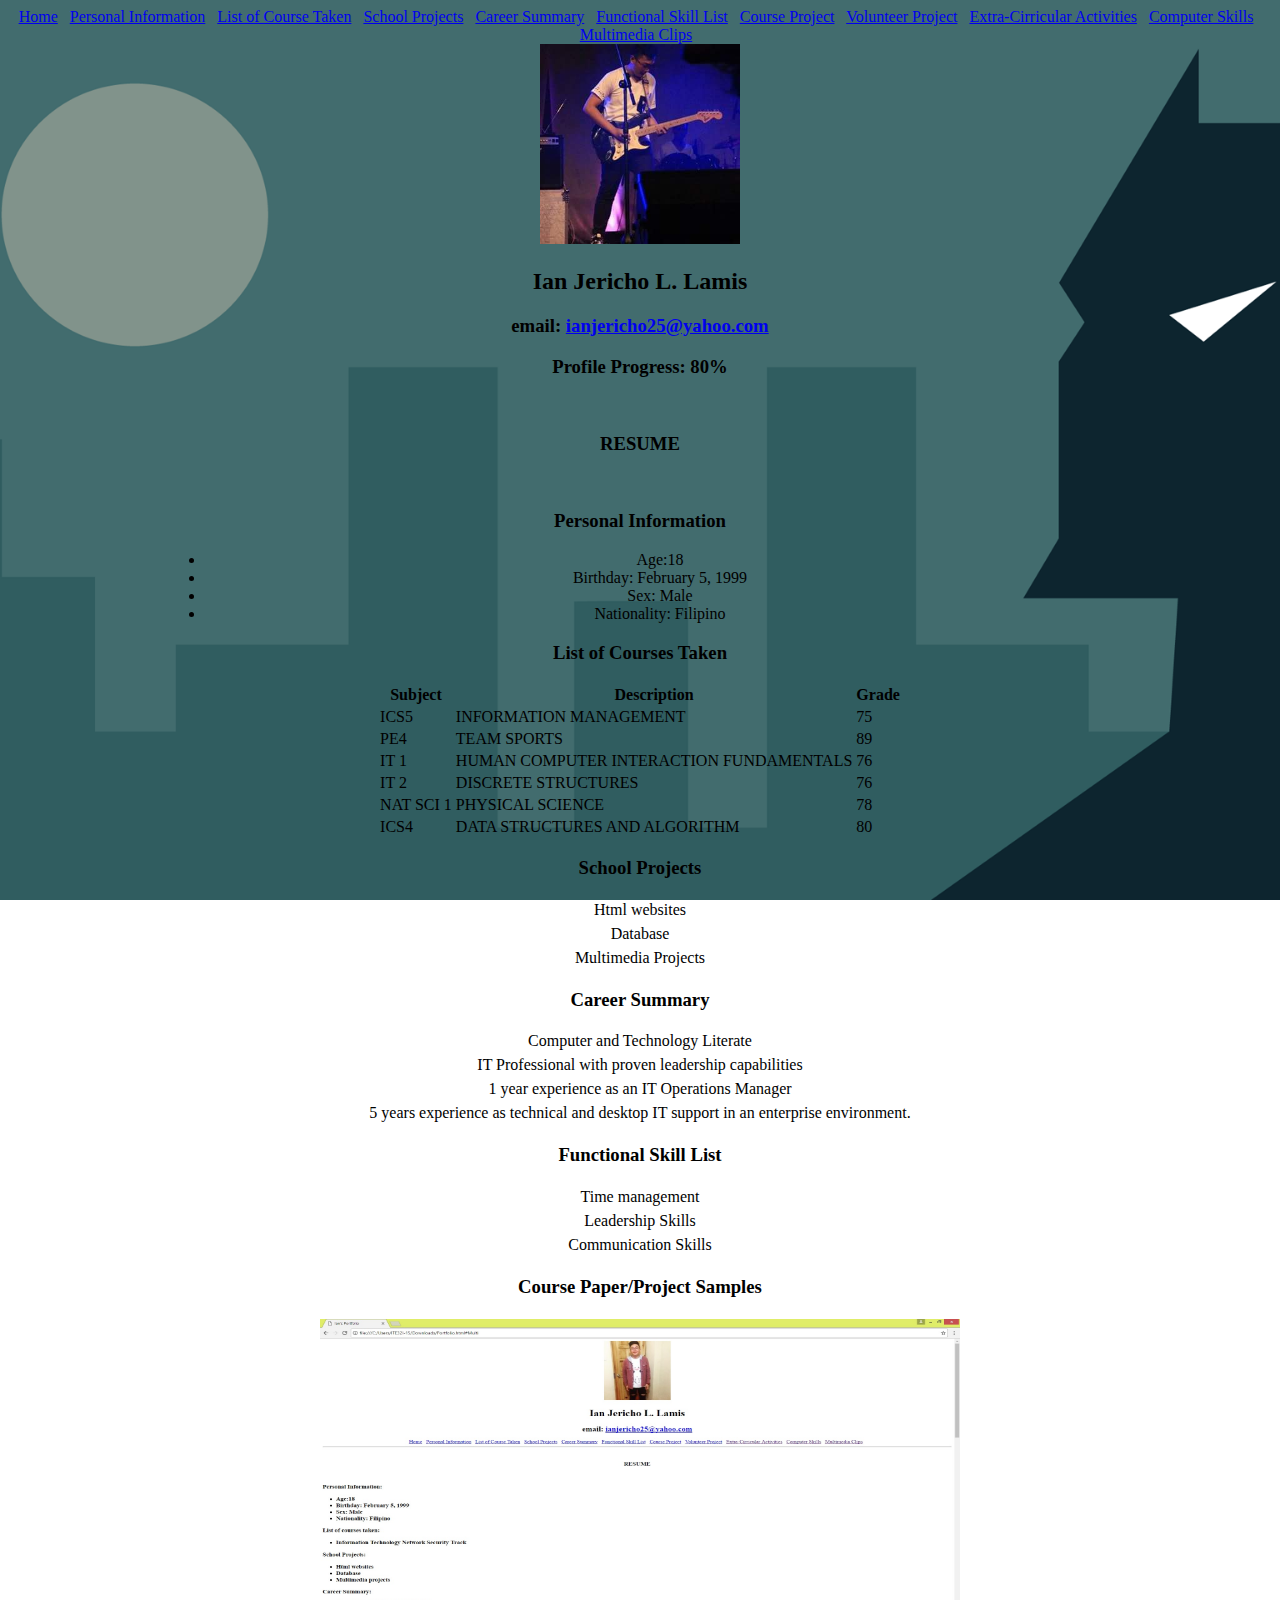
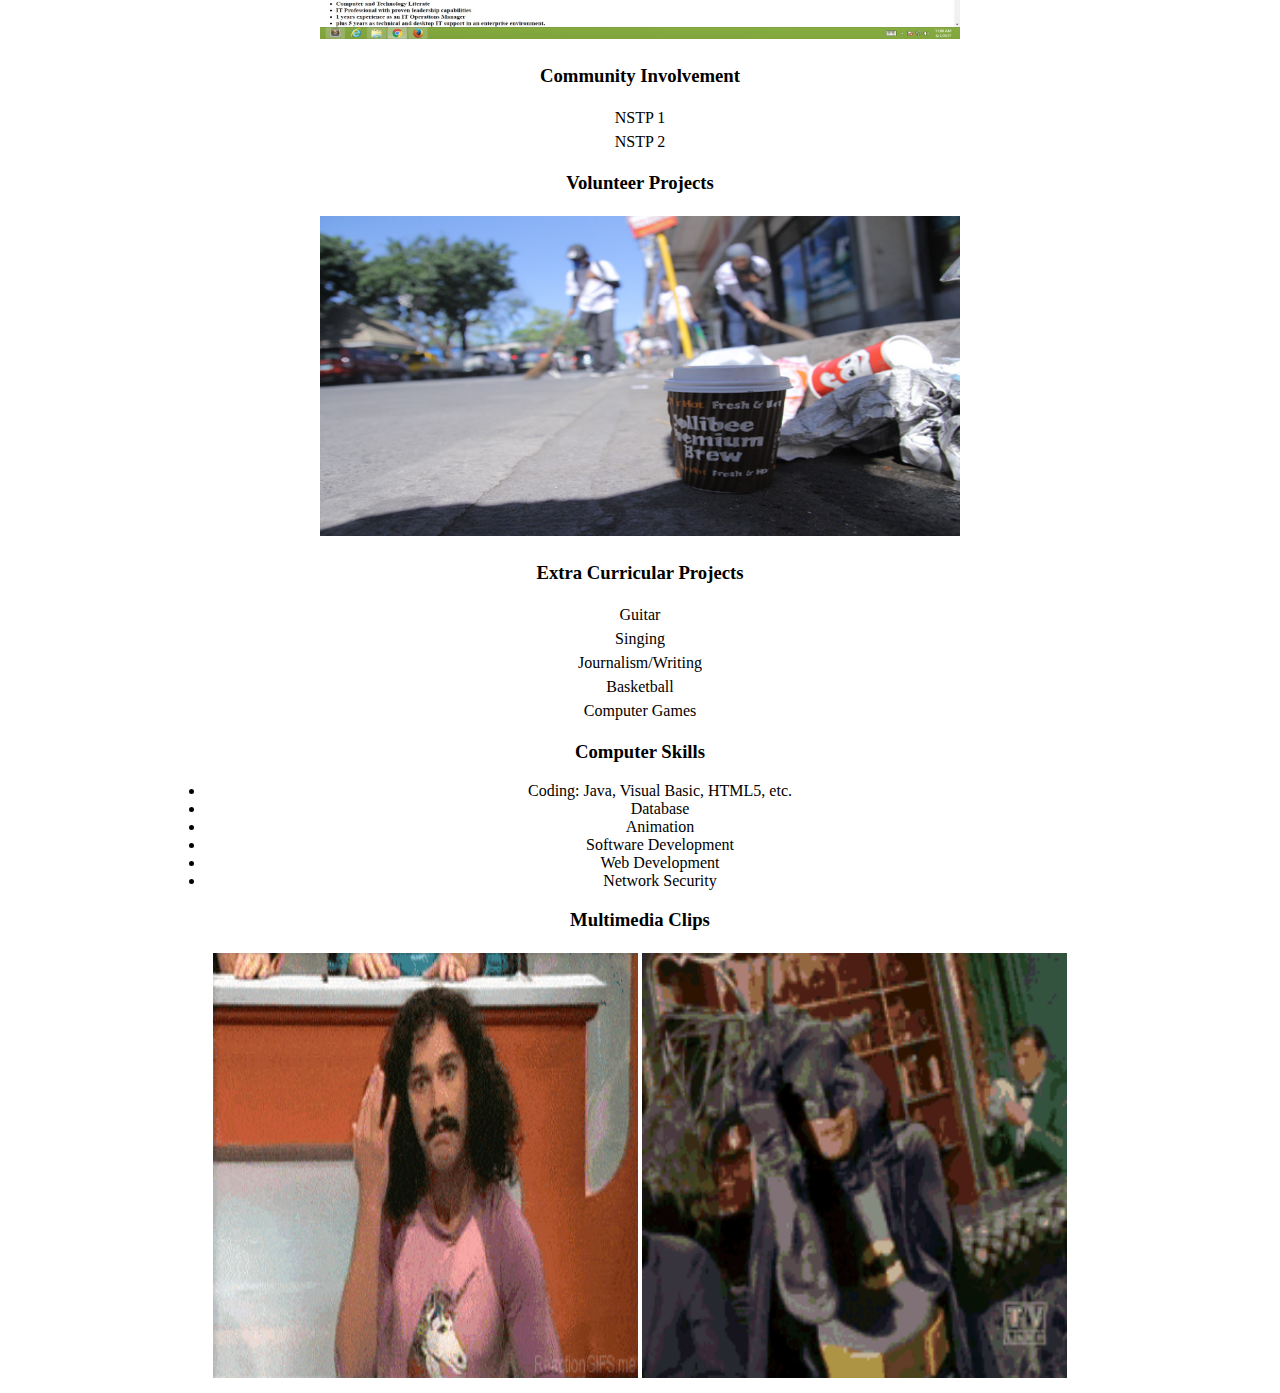
<file: index.html>
<!DOCTYPE html>
<html>
<head>
	<title>Ian's Portfolio</title>
	<link rel="stylesheet" type="text/css" href="http://bootswatch.com/slate/bootstrap.min.css">
</head>
<body>
<style type="text/css">
body
{
	background-image: url(bg3.png);
	background-size: cover;
	background-attachment: fixed;
	background-repeat: no-repeat;
	background-position: center center;  
}
</style>
<center>

<nav class="navbar navbar-default">
	<div align="center">
  		<a href="#home" class="btn btn-default">Home</a>  &nbsp;
  		<a href="#pi" class="btn btn-default">Personal Information</a> &nbsp;
  		<a href="#ct" class="btn btn-default">List of Course Taken</a> &nbsp;
  		<a href="#sp" class="btn btn-default">School Projects</a> &nbsp;
  		<a href="#cs" class="btn btn-default">Career Summary</a> &nbsp;
  		<a href="#fs" class="btn btn-default">Functional Skill List</a> &nbsp;
  		<a href="#cp" class="btn btn-default">Course Project</a> &nbsp;
  		<a href="#vp" class="btn btn-default">Volunteer Project</a> &nbsp;
  		<a href="#ec" class="btn btn-default">Extra-Cirricular Activities</a> &nbsp;
  		<a href="#cs2" class="btn btn-default">Computer Skills</a> &nbsp;
  		<a href="#mc" class="btn btn-default">Multimedia Clips</a> &nbsp;
	</nav>

	<div align= "center" id="home">
	<img src="pic3.jpg" width="200" height="200"/>
	<h2 id="home">Ian Jericho L. Lamis</h2>
	<h3> email: <a href="ianjericho25@yahoo.com"> ianjericho25@yahoo.com </a> </h3>
</div> 

 <div class="panel panel-primary" style="width: 550px;" id="ct">
  <div class="panel-heading">
    <h3 class="panel-title" align="center">Profile Progress: 80%</h3>
  </div>
  <div class="panel-body">
  <div class="progress progress-striped active">
  <div class="progress-bar" style="width: 80%"></div>
</div>
</div>
</div>



	
	<br>
	
    <h3 align="center">RESUME</h3>

	
</div>
<br>
<div>
<center>
	<div class="panel panel-primary" style="width: 950px;" id="pi">
  <div class="panel-heading">
    <h3 class="panel-title" align="center">Personal Information</h3>
  </div>
  <div class="panel-body">
  <center>
    <ul>
			
	<li> Age:18 </li>
		
           
<li> Birthday: February 5, 1999</li>
			
			

<li> Sex: Male</li>
			
			

	<li>Nationality: Filipino</li>
			</ul>
		
  </div>
  </div>




	<div class="panel panel-primary" style="width: 950px;" id="ct">
  <div class="panel-heading">
    <h3 class="panel-title" align="center">List of Courses Taken</h3>
  </div>
  <div class="panel-body">
  <center>
   <table class="table table-striped table-hover ">
  <thead>
    <tr>
      <th>Subject</th>
      <th>Description</th>
      <th>Grade</th>
    </tr>
  </thead>
  <tbody>
    <tr>
      <td>ICS5</td>
      <td>INFORMATION MANAGEMENT</td>
      <td>75</td>
    </tr>

    <tr>
      <td>PE4</td>
      <td>TEAM SPORTS</td>
      <td>89</td>
    </tr>

    <tr>
      <td>IT 1</td>
      <td>HUMAN COMPUTER INTERACTION FUNDAMENTALS</td>
      <td>76</td>
    </tr>

    <tr>
      <td>IT 2</td>
      <td>DISCRETE STRUCTURES</td>
      <td>76</td>
    </tr>

    <tr>
      <td>NAT SCI 1</td>
      <td>PHYSICAL SCIENCE</td>
      <td>78</td>
    </tr>

    <tr>
      <td>ICS4</td>
      <td>DATA STRUCTURES AND ALGORITHM</td>
      <td>80</td>
    </tr>
    </tbody>
    </table>
    </center>
    </div>


  </div>
  </div>



	<div class="panel panel-primary" style="width: 950px;" id="sp">
  <div class="panel-heading">
    <h3 class="panel-title" align="center">School Projects</h3>
  </div>
  <div class="panel-body">
  <center>
    <table class="table table-striped table-hover ">
			<tr>
				<td align="center"> Html websites</td>
			</tr>
			</table>

			<table class="table table-striped table-hover " align="center">
			<tr>
				<td align="center">Database</td>
			</tr>
			</table>

			<table class="table table-striped table-hover " align="center">
			<tr>
				<td align="center">Multimedia Projects</td>
			</tr>
			</table>
  </div>
  </div>
	
	
	<div class="panel panel-primary" style="width: 950px;" id="cs">
  <div class="panel-heading">
    <h3 class="panel-title" align="center">Career Summary</h3>
  </div>
  <div class="panel-body">
  <center>
    <table class="table table-striped table-hover ">
			<tr>
				<td align="center">Computer and Technology Literate</td>
			</tr>
			</table>

			<table class="table table-striped table-hover " align="center">
			<tr>
				<td align="center">IT Professional with proven leadership capabilities</td>
			</tr>
			</table>

			<table class="table table-striped table-hover " align="center">
			<tr>
				<td align="center">1 year experience as an IT Operations Manager</td>
			</tr>
			</table>

			<table class="table table-striped table-hover " align="center">
			<tr>
				<td align="center">5 years experience as technical and desktop IT support in an enterprise environment.</td>
			</tr>
			</table>
	</div>
	</div>

	<div class="panel panel-primary" style="width: 950px;" id="fs">
  <div class="panel-heading">
    <h3 class="panel-title" align="center">Functional Skill List</h3>
  </div>
  <div class="panel-body">
  <center>
    <table class="table table-striped table-hover ">
			<tr>
				<td align="center">Time management</td>
			</tr>
			</table>

			<table class="table table-striped table-hover " align="center">
			<tr>
				<td align="center">Leadership Skills</td>
			</tr>
			</table>

			<table class="table table-striped table-hover " align="center">
			<tr>
				<td align="center">Communication Skills</td>
			</tr>
			</table>
    </div>
	</div>
	
	<div class="panel panel-primary" style="width: 950px;" id="cp">
  <div class="panel-heading">
    <h3 class="panel-title" align="center">Course Paper/Project Samples</h3>
  </div>
  <div class="panel-body">
  <table class="table table-striped table-hover ">
			<tr>
				<td align="center"><img src="asd.jpg" width="640" height="320"/></td>
			</tr>
			</table>

		<div class="panel panel-primary" style="width: 950px;" id="ci">
  <div class="panel-heading">
    <h3 class="panel-title" align="center">Community Involvement</h3>
  </div>
  <div class="panel-body">
  <table class="table table-striped table-hover ">
			<tr>
				<td align="center">NSTP 1</td>
				</tr>
				</table>
				<table class="table table-striped table-hover ">
			<tr>
				<td align="center">NSTP 2</td>
				</tr>
				</table>

				</div>
				</div>

    
		<div class="panel panel-primary" style="width: 950px;" id="vp">
  <div class="panel-heading">
    <h3 class="panel-title" align="center">Volunteer Projects</h3>
  </div>
  <div class="panel-body">
  <table class="table table-striped table-hover ">
			<tr>
				<td align="center"><img src="com.jpg" width="640" height="320"/> </td>
				</tr>
    </table>

    </div>
    </div>

   <div class="panel panel-primary" id="ec">
  <div class="panel-heading">
    <h3 class="panel-title" align="center">Extra Curricular Projects</h3>
  </div>
  <div class="panel-body">
  <center>
    <table class="table table-striped table-hover ">
			<tr>
				<td align="center">Guitar</td>
			</tr>
			</table>

			<table class="table table-striped table-hover " align="center">
			<tr>
				<td align="center">Singing</td>
			</tr>
			</table>

			<table class="table table-striped table-hover " align="center">
			<tr>
				<td align="center">Journalism/Writing</td>
			</tr>
			</table>

			<table class="table table-striped table-hover " align="center">
			<tr>
				<td align="center">Basketball</td>
			</tr>
			</table>

			<table class="table table-striped table-hover " align="center">
			<tr>
				<td align="center">Computer Games</td>
			</tr>
			</table>

			</div>
			</div>

  <div class="panel panel-primary" id="cs2">
  <div class="panel-heading">
    <h3 class="panel-title" align="center">Computer Skills</h3>
  </div>
  <div class="panel-body">

  <ul>
  <li> Coding: Java, Visual Basic, HTML5, etc.
  <div class="progress progress-striped active">
  <div class="progress-bar" style="width: 65%"></div>
</div>
</li>

<li> Database 
  <div class="progress progress-striped active">
  <div class="progress-bar" style="width: 85%"></div>
</div>
</li>


<li> Animation
  <div class="progress progress-striped active">
  <div class="progress-bar" style="width: 55%"></div>
</div>
</li>


<li> Software Development
  <div class="progress progress-striped active">
  <div class="progress-bar" style="width: 60%"></div>
</div>
</li>


<li> Web Development
  <div class="progress progress-striped active">
  <div class="progress-bar" style="width: 80%"></div>
</div>
</li>

<li> Network Security
  <div class="progress progress-striped active">
  <div class="progress-bar" style="width: 90%"></div>
</div>
</li>
</ul>
</div>
</div>
</center>




				
    <center>
   <div class="panel panel-primary" style="width: 950px;" id="mc">
  <div class="panel-heading">
    <h3 class="panel-title" align="center">Multimedia Clips</h3>
  </div>
  <div class="panel-body">
  <center>
    <table class="table table-striped table-hover ">
				<tr> <td align="center"> <img src="gif.gif" width="425" height="425"/> </td> <td align="center"> <img src="gif2.gif" width="425" height="425"/> </td> </tr>
				</table>

				</div>
				</div>
				</center>

				
   


</body>
</html>
</file>
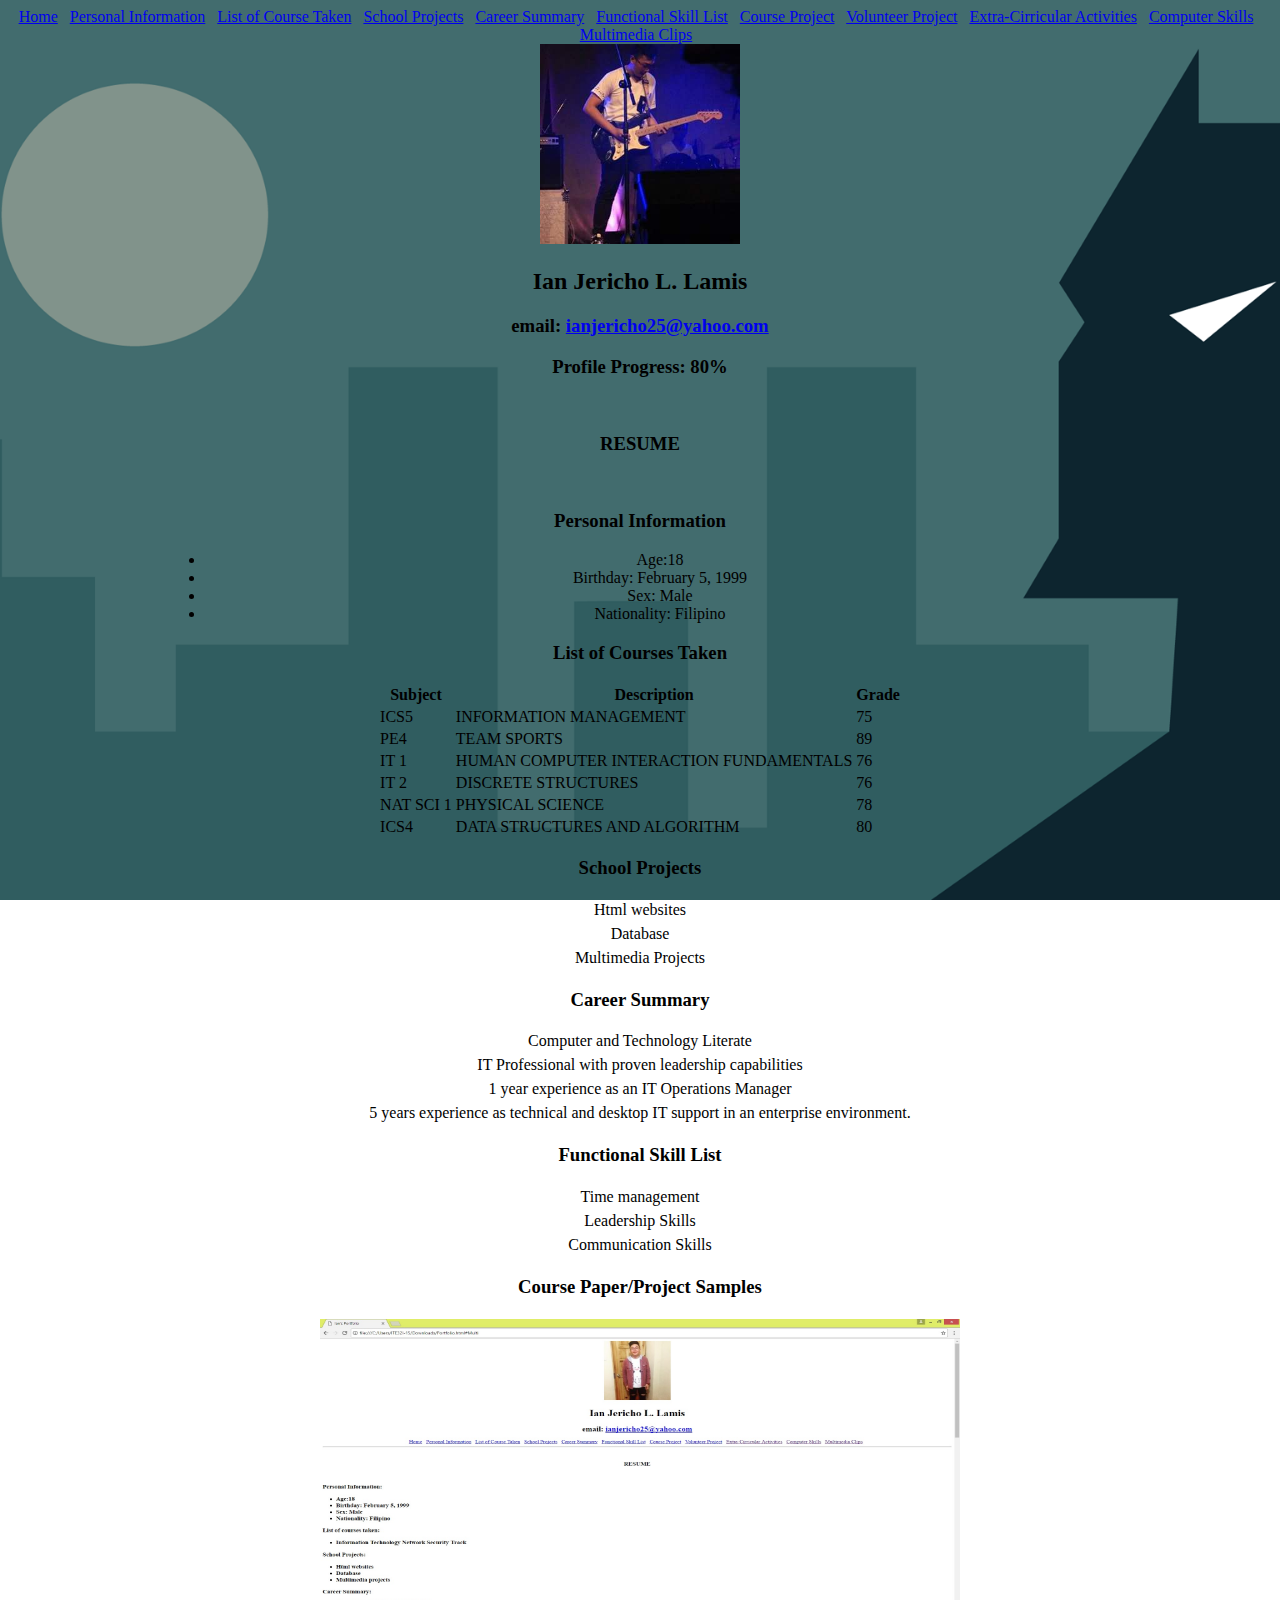
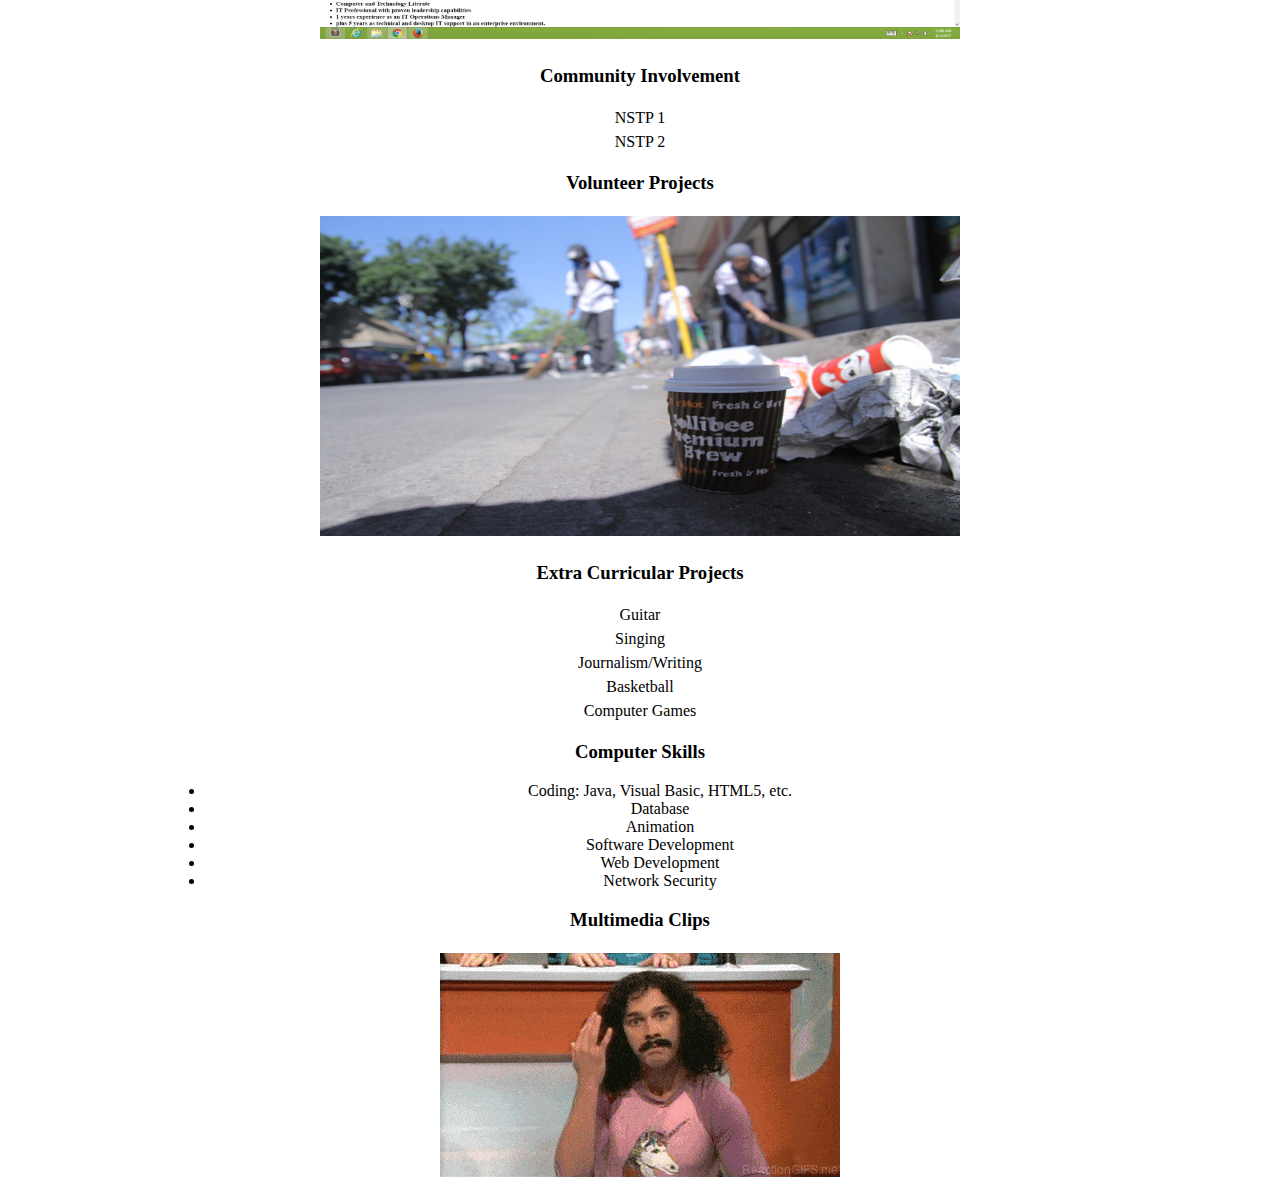
<file: Portfolio.html>
<!DOCTYPE html>
<html>
<head>
	<title>Ian's Portfolio</title>
	<link rel="stylesheet" type="text/css" href="http://bootswatch.com/slate/bootstrap.min.css">
</head>
<body>
<style type="text/css">
body
{
	background-image: url(bg3.png);
	background-size: cover;
	background-attachment: fixed;
	background-repeat: no-repeat;
	background-position: center center;  
}
</style>
<center>

<nav class="navbar navbar-default">
	<div align="center">
  		<a href="#home" class="btn btn-default">Home</a>  &nbsp;
  		<a href="#pi" class="btn btn-default">Personal Information</a> &nbsp;
  		<a href="#ct" class="btn btn-default">List of Course Taken</a> &nbsp;
  		<a href="#sp" class="btn btn-default">School Projects</a> &nbsp;
  		<a href="#cs" class="btn btn-default">Career Summary</a> &nbsp;
  		<a href="#fs" class="btn btn-default">Functional Skill List</a> &nbsp;
  		<a href="#cp" class="btn btn-default">Course Project</a> &nbsp;
  		<a href="#vp" class="btn btn-default">Volunteer Project</a> &nbsp;
  		<a href="#ec" class="btn btn-default">Extra-Cirricular Activities</a> &nbsp;
  		<a href="#cs2" class="btn btn-default">Computer Skills</a> &nbsp;
  		<a href="#mc" class="btn btn-default">Multimedia Clips</a> &nbsp;
	</nav>

	<div align= "center" id="home">
	<img src="pic3.jpg" width="200" height="200"/>
	<h2 id="home">Ian Jericho L. Lamis</h2>
	<h3> email: <a href="ianjericho25@yahoo.com"> ianjericho25@yahoo.com </a> </h3>
</div> 

 <div class="panel panel-primary" style="width: 550px;" id="ct">
  <div class="panel-heading">
    <h3 class="panel-title" align="center">Profile Progress: 80%</h3>
  </div>
  <div class="panel-body">
  <div class="progress progress-striped active">
  <div class="progress-bar" style="width: 80%"></div>
</div>
</div>
</div>



	
	<br>
	
    <h3 align="center">RESUME</h3>

	
</div>
<br>
<div>
<center>
	<div class="panel panel-primary" style="width: 950px;" id="pi">
  <div class="panel-heading">
    <h3 class="panel-title" align="center">Personal Information</h3>
  </div>
  <div class="panel-body">
  <center>
    <ul>
			
	<li> Age:18 </li>
		
           
<li> Birthday: February 5, 1999</li>
			
			

<li> Sex: Male</li>
			
			

	<li>Nationality: Filipino</li>
			</ul>
		
  </div>
  </div>




	<div class="panel panel-primary" style="width: 950px;" id="ct">
  <div class="panel-heading">
    <h3 class="panel-title" align="center">List of Courses Taken</h3>
  </div>
  <div class="panel-body">
  <center>
   <table class="table table-striped table-hover ">
  <thead>
    <tr>
      <th>Subject</th>
      <th>Description</th>
      <th>Grade</th>
    </tr>
  </thead>
  <tbody>
    <tr>
      <td>ICS5</td>
      <td>INFORMATION MANAGEMENT</td>
      <td>75</td>
    </tr>

    <tr>
      <td>PE4</td>
      <td>TEAM SPORTS</td>
      <td>89</td>
    </tr>

    <tr>
      <td>IT 1</td>
      <td>HUMAN COMPUTER INTERACTION FUNDAMENTALS</td>
      <td>76</td>
    </tr>

    <tr>
      <td>IT 2</td>
      <td>DISCRETE STRUCTURES</td>
      <td>76</td>
    </tr>

    <tr>
      <td>NAT SCI 1</td>
      <td>PHYSICAL SCIENCE</td>
      <td>78</td>
    </tr>

    <tr>
      <td>ICS4</td>
      <td>DATA STRUCTURES AND ALGORITHM</td>
      <td>80</td>
    </tr>
    </tbody>
    </table>
    </center>
    </div>


  </div>
  </div>



	<div class="panel panel-primary" style="width: 950px;" id="sp">
  <div class="panel-heading">
    <h3 class="panel-title" align="center">School Projects</h3>
  </div>
  <div class="panel-body">
  <center>
    <table class="table table-striped table-hover ">
			<tr>
				<td align="center"> Html websites</td>
			</tr>
			</table>

			<table class="table table-striped table-hover " align="center">
			<tr>
				<td align="center">Database</td>
			</tr>
			</table>

			<table class="table table-striped table-hover " align="center">
			<tr>
				<td align="center">Multimedia Projects</td>
			</tr>
			</table>
  </div>
  </div>
	
	
	<div class="panel panel-primary" style="width: 950px;" id="cs">
  <div class="panel-heading">
    <h3 class="panel-title" align="center">Career Summary</h3>
  </div>
  <div class="panel-body">
  <center>
    <table class="table table-striped table-hover ">
			<tr>
				<td align="center">Computer and Technology Literate</td>
			</tr>
			</table>

			<table class="table table-striped table-hover " align="center">
			<tr>
				<td align="center">IT Professional with proven leadership capabilities</td>
			</tr>
			</table>

			<table class="table table-striped table-hover " align="center">
			<tr>
				<td align="center">1 year experience as an IT Operations Manager</td>
			</tr>
			</table>

			<table class="table table-striped table-hover " align="center">
			<tr>
				<td align="center">5 years experience as technical and desktop IT support in an enterprise environment.</td>
			</tr>
			</table>
	</div>
	</div>

	<div class="panel panel-primary" style="width: 950px;" id="fs">
  <div class="panel-heading">
    <h3 class="panel-title" align="center">Functional Skill List</h3>
  </div>
  <div class="panel-body">
  <center>
    <table class="table table-striped table-hover ">
			<tr>
				<td align="center">Time management</td>
			</tr>
			</table>

			<table class="table table-striped table-hover " align="center">
			<tr>
				<td align="center">Leadership Skills</td>
			</tr>
			</table>

			<table class="table table-striped table-hover " align="center">
			<tr>
				<td align="center">Communication Skills</td>
			</tr>
			</table>
    </div>
	</div>
	
	<div class="panel panel-primary" style="width: 950px;" id="cp">
  <div class="panel-heading">
    <h3 class="panel-title" align="center">Course Paper/Project Samples</h3>
  </div>
  <div class="panel-body">
  <table class="table table-striped table-hover ">
			<tr>
				<td align="center"><img src="asd.jpg" width="640" height="320"/></td>
			</tr>
			</table>

		<div class="panel panel-primary" style="width: 950px;" id="ci">
  <div class="panel-heading">
    <h3 class="panel-title" align="center">Community Involvement</h3>
  </div>
  <div class="panel-body">
  <table class="table table-striped table-hover ">
			<tr>
				<td align="center">NSTP 1</td>
				</tr>
				</table>
				<table class="table table-striped table-hover ">
			<tr>
				<td align="center">NSTP 2</td>
				</tr>
				</table>

				</div>
				</div>

    
		<div class="panel panel-primary" style="width: 950px;" id="vp">
  <div class="panel-heading">
    <h3 class="panel-title" align="center">Volunteer Projects</h3>
  </div>
  <div class="panel-body">
  <table class="table table-striped table-hover ">
			<tr>
				<td align="center"><img src="com.jpg" width="640" height="320"/> </td>
				</tr>
    </table>

    </div>
    </div>

   <div class="panel panel-primary" id="ec">
  <div class="panel-heading">
    <h3 class="panel-title" align="center">Extra Curricular Projects</h3>
  </div>
  <div class="panel-body">
  <center>
    <table class="table table-striped table-hover ">
			<tr>
				<td align="center">Guitar</td>
			</tr>
			</table>

			<table class="table table-striped table-hover " align="center">
			<tr>
				<td align="center">Singing</td>
			</tr>
			</table>

			<table class="table table-striped table-hover " align="center">
			<tr>
				<td align="center">Journalism/Writing</td>
			</tr>
			</table>

			<table class="table table-striped table-hover " align="center">
			<tr>
				<td align="center">Basketball</td>
			</tr>
			</table>

			<table class="table table-striped table-hover " align="center">
			<tr>
				<td align="center">Computer Games</td>
			</tr>
			</table>

			</div>
			</div>

  <div class="panel panel-primary" id="cs2">
  <div class="panel-heading">
    <h3 class="panel-title" align="center">Computer Skills</h3>
  </div>
  <div class="panel-body">

  <ul>
  <li> Coding: Java, Visual Basic, HTML5, etc.
  <div class="progress progress-striped active">
  <div class="progress-bar" style="width: 65%"></div>
</div>
</li>

<li> Database 
  <div class="progress progress-striped active">
  <div class="progress-bar" style="width: 85%"></div>
</div>
</li>


<li> Animation
  <div class="progress progress-striped active">
  <div class="progress-bar" style="width: 55%"></div>
</div>
</li>


<li> Software Development
  <div class="progress progress-striped active">
  <div class="progress-bar" style="width: 60%"></div>
</div>
</li>


<li> Web Development
  <div class="progress progress-striped active">
  <div class="progress-bar" style="width: 80%"></div>
</div>
</li>

<li> Network Security
  <div class="progress progress-striped active">
  <div class="progress-bar" style="width: 90%"></div>
</div>
</li>
</ul>
</div>
</div>
</center>




				
    <center>
   <div class="panel panel-primary" style="width: 950px;" id="mc">
  <div class="panel-heading">
    <h3 class="panel-title" align="center">Multimedia Clips</h3>
  </div>
  <div class="panel-body">
  <center>
    <table class="table table-striped table-hover ">
				<tr> <td align="center"> <img src="gif.gif"/> </td> </tr>
				</table>

				</div>
				</div>
				</center>

				
   


</body>
</html>
</file>
